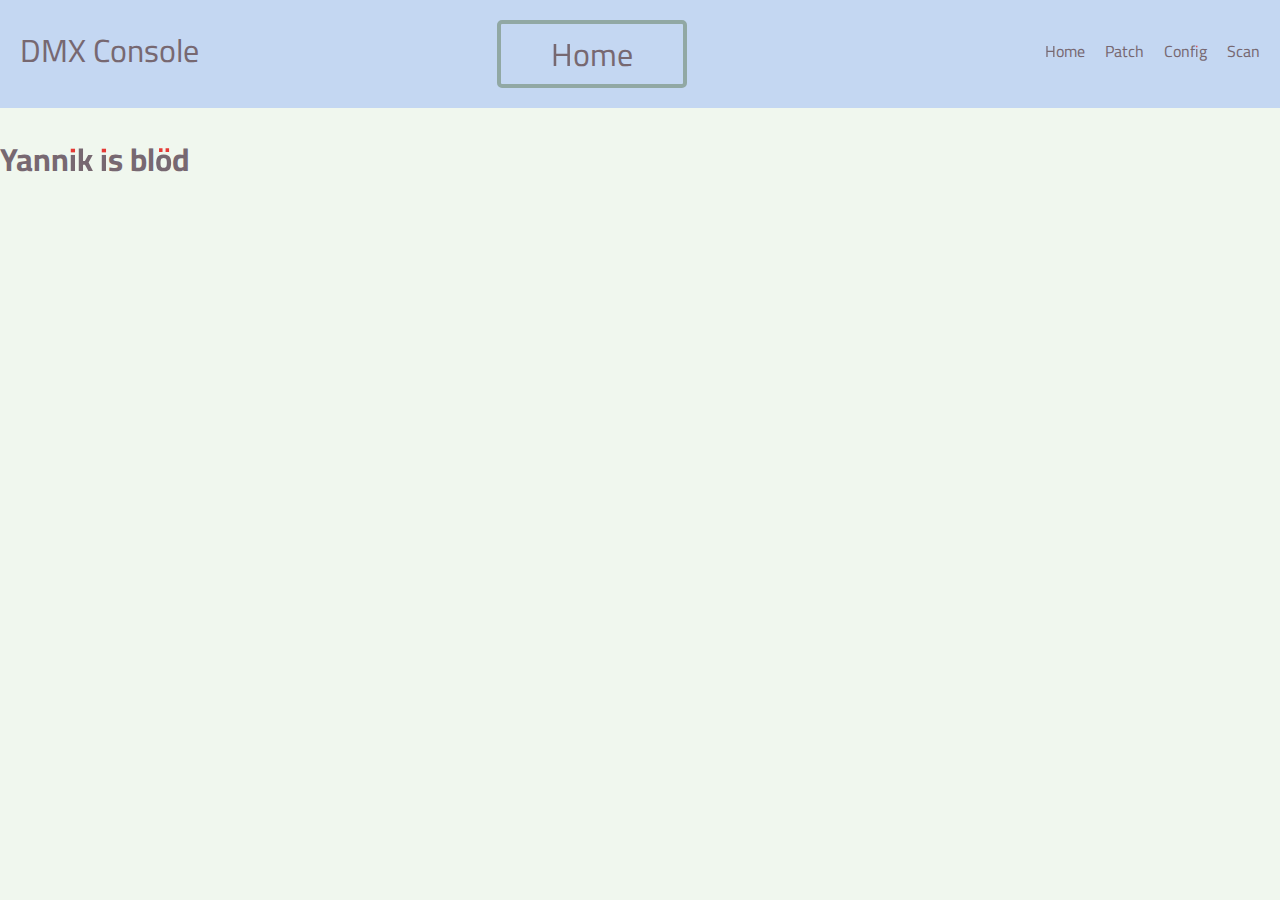
<file: index.html>
<!DOCTYPE html>
<html lang="en">
<head>
    <meta charset="UTF-8">
    <meta http-equiv="X-UA-Compatible" content="IE=edge">
    <meta name="viewport" content="width=device-width, initial-scale=1.0">
    <link rel="stylesheet" type="text/css" href="style.css">
    <title>DMX</title>
</head>
<body>
    <header>
        <a href="" class="logo">DMX Console</a>
        <a href="" class="logo-home">Home</a>
        <ul>
            <li><a href="">Home</a></li>
            <li><a href="patch/">Patch</a></li>
            <li><a href="config/">Config</a></li>
            <li><a href="scan/">Scan</a></li>
        </ul>
    </header>
    <h1>Yannik is blöd</h1>
</body>
</html>
</file>
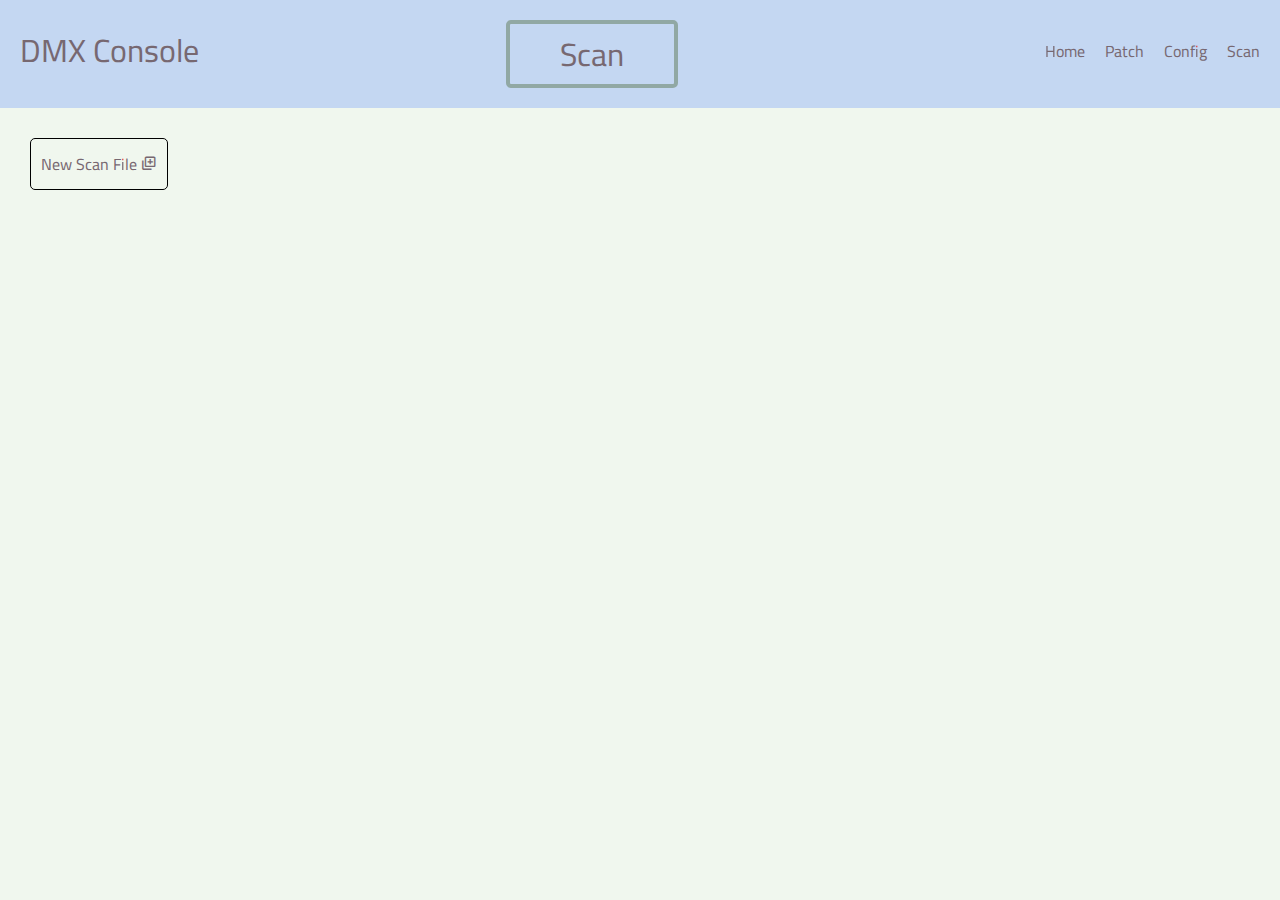
<file: scan/index.html>
<!DOCTYPE html>
<html lang="en">
<head>
    <meta charset="UTF-8">
    <meta http-equiv="X-UA-Compatible" content="IE=edge">
    <meta name="viewport" content="width=device-width, initial-scale=1.0">
    <link rel="stylesheet" type="text/css" href="../style.css">
    <link href='https://unpkg.com/boxicons@2.1.2/css/boxicons.min.css' rel='stylesheet'>
    <title>DMX</title>
</head>
<body>
    <header>
        <a href="" class="logo">DMX Console</a>
        <a href="" class="logo-scan">Scan</a>
        <ul>
            <li><a href="../">Home</a></li>
            <li><a href="../patch/">Patch</a></li>
            <li><a href="../config/">Config</a></li>
            <li><a href="">Scan</a></li>
        </ul>
    </header>
    <div class="main main-scan">
        <div class="new-scan-btn" onclick="window.open('new-scan', '_self')">New Scan File <i class='bx bx-add-to-queue'></i></div>
    </div>
</body>
</html>
</file>
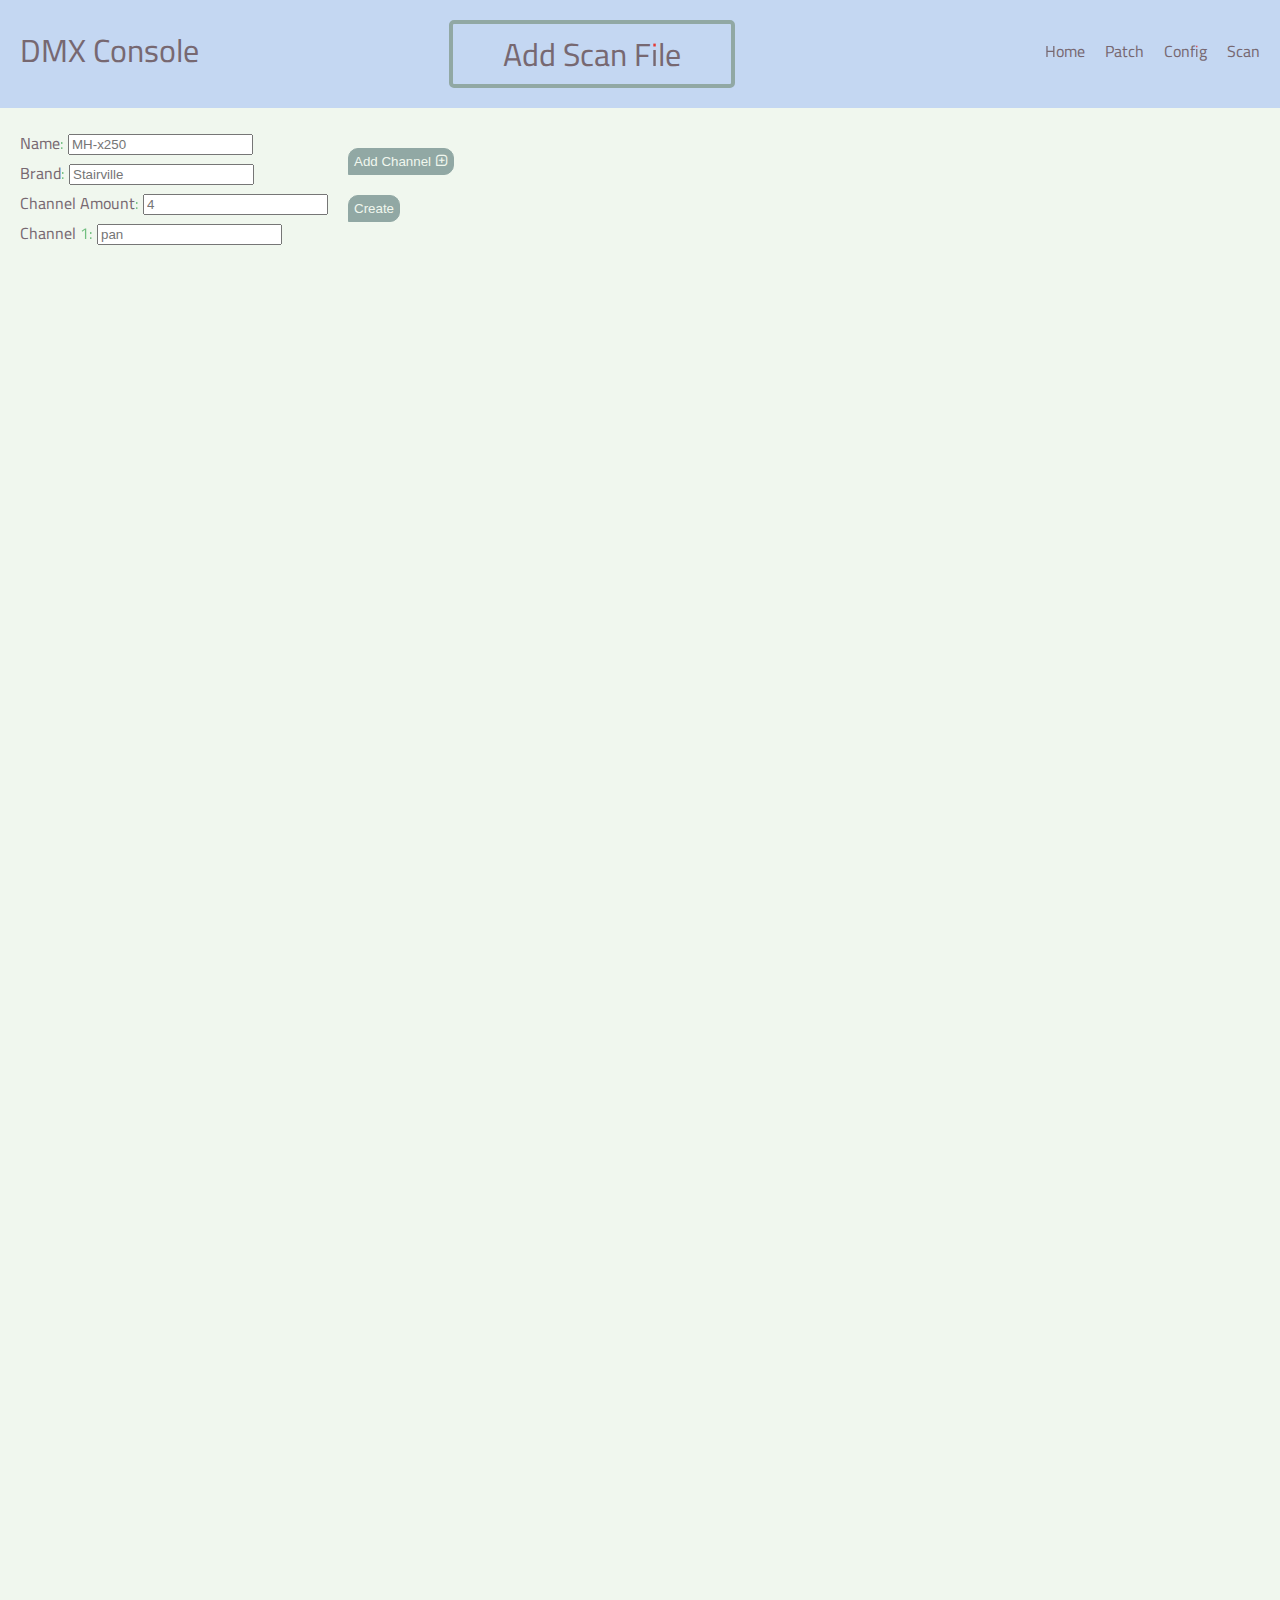
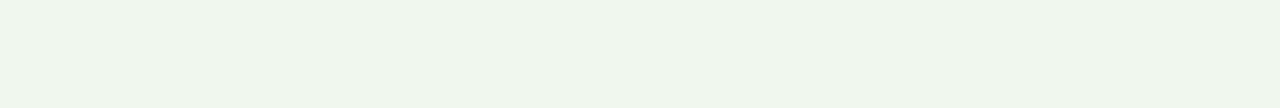
<file: scan/new-scan/index.html>
<!DOCTYPE html>
<html lang="en">
<head>
    <meta charset="UTF-8">
    <meta http-equiv="X-UA-Compatible" content="IE=edge">
    <meta name="viewport" content="width=device-width, initial-scale=1.0">
    <link rel="stylesheet" type="text/css" href="../../style.css">
    <link href='https://unpkg.com/boxicons@2.1.2/css/boxicons.min.css' rel='stylesheet'>
    <title>DMX</title>
</head>
<body>
    <header>
        <a href="" class="logo">DMX Console</a>
        <a href="" class="logo-scan">Add Scan File</a>
        <ul>
            <li><a href="../../">Home</a></li>
            <li><a href="../../patch/">Patch</a></li>
            <li><a href="../../config/">Config</a></li>
            <li><a href="../../scan/">Scan</a></li>
        </ul>
    </header>
    <div class="main main-scan-add">
        <form action="create.html" class="new-scan-form">
            <div class="form-inputs">
            <label for="name">Name:</label>
            <input type="text" id="name" name="name" required placeholder="MH-x250">
            <br>
            <label for="brand">Brand:</label>
            <input type="text" id="brand" name="brand" required placeholder="Stairville">
            <br>
            <label for="ch">Channel Amount:</label>
            <input type="number" id="ch" name="ch" required placeholder="4">
            <br>
            <label for="ch1">Channel 1:</label>
            <input type="text" id="ch1" name="ch1" required placeholder="pan">
            <br>
            <label for="ch2" class="ch2">Channel 2:</label>
            <input type="text" id="ch2" name="ch2" class="ch2" placeholder="tilt">
            <br>
            <label for="ch3" class="ch3">Channel 3:</label>
            <input type="text" id="ch3" name="ch3" class="ch3" placeholder="dimmer">
            <br>
            <label for="ch4" class="ch4">Channel 4:</label>
            <input type="text" id="ch4" name="ch4" class="ch4" placeholder="red">
            <br>
            <label for="ch5" class="ch5">Channel 5:</label>
            <input type="text" id="ch5" name="ch5" class="ch5" placeholder="green">
            <br>
            <label for="ch6" class="ch6">Channel 6:</label>
            <input type="text" id="ch6" name="ch6" class="ch6" placeholder="blue">
            <br>
            <label for="ch7" class="ch7">Channel 7:</label>
<input type="text" id="ch7" name="ch7" class="ch7" placeholder="custom">
<br>
<label for="ch8" class="ch8">Channel 8:</label>
<input type="text" id="ch8" name="ch8" class="ch8" placeholder="custom">
<br>
<label for="ch9" class="ch9">Channel 9:</label>
<input type="text" id="ch9" name="ch9" class="ch9" placeholder="custom">
<br>
<label for="ch10" class="ch10">Channel 10:</label>
<input type="text" id="ch10" name="ch10" class="ch10" placeholder="custom">
<br>
<label for="ch11" class="ch11">Channel 11:</label>
<input type="text" id="ch11" name="ch11" class="ch11" placeholder="custom">
<br>
<label for="ch12" class="ch12">Channel 12:</label>
<input type="text" id="ch12" name="ch12" class="ch12" placeholder="custom">
<br>
<label for="ch13" class="ch13">Channel 13:</label>
<input type="text" id="ch13" name="ch13" class="ch13" placeholder="custom">
<br>
<label for="ch14" class="ch14">Channel 14:</label>
<input type="text" id="ch14" name="ch14" class="ch14" placeholder="custom">
<br>
<label for="ch15" class="ch15">Channel 15:</label>
<input type="text" id="ch15" name="ch15" class="ch15" placeholder="custom">
<br>
<label for="ch16" class="ch16">Channel 16:</label>
<input type="text" id="ch16" name="ch16" class="ch16" placeholder="custom">
<br>
<label for="ch17" class="ch17">Channel 17:</label>
<input type="text" id="ch17" name="ch17" class="ch17" placeholder="custom">
<br>
<label for="ch18" class="ch18">Channel 18:</label>
<input type="text" id="ch18" name="ch18" class="ch18" placeholder="custom">
<br>
<label for="ch19" class="ch19">Channel 19:</label>
<input type="text" id="ch19" name="ch19" class="ch19" placeholder="custom">
<br>
<label for="ch20" class="ch20">Channel 20:</label>
<input type="text" id="ch20" name="ch20" class="ch20" placeholder="custom">
<br>
<label for="ch21" class="ch21">Channel 21:</label>
<input type="text" id="ch21" name="ch21" class="ch21" placeholder="custom">
<br>
<label for="ch22" class="ch22">Channel 22:</label>
<input type="text" id="ch22" name="ch22" class="ch22" placeholder="custom">
<br>
<label for="ch23" class="ch23">Channel 23:</label>
<input type="text" id="ch23" name="ch23" class="ch23" placeholder="custom">
<br>
<label for="ch24" class="ch24">Channel 24:</label>
<input type="text" id="ch24" name="ch24" class="ch24" placeholder="custom">
<br>
<label for="ch25" class="ch25">Channel 25:</label>
<input type="text" id="ch25" name="ch25" class="ch25" placeholder="custom">
<br>
<label for="ch26" class="ch26">Channel 26:</label>
<input type="text" id="ch26" name="ch26" class="ch26" placeholder="custom">
<br>
<label for="ch27" class="ch27">Channel 27:</label>
<input type="text" id="ch27" name="ch27" class="ch27" placeholder="custom">
<br>
<label for="ch28" class="ch28">Channel 28:</label>
<input type="text" id="ch28" name="ch28" class="ch28" placeholder="custom">
<br>
<label for="ch29" class="ch29">Channel 29:</label>
<input type="text" id="ch29" name="ch29" class="ch29" placeholder="custom">
<br>
<label for="ch30" class="ch30">Channel 30:</label>
<input type="text" id="ch30" name="ch30" class="ch30" placeholder="custom">
<br>
<label for="ch31" class="ch31">Channel 31:</label>
<input type="text" id="ch31" name="ch31" class="ch31" placeholder="custom">
<br>
<label for="ch32" class="ch32">Channel 32:</label>
<input type="text" id="ch32" name="ch32" class="ch32" placeholder="custom">
<br>
<label for="ch33" class="ch33">Channel 33:</label>
<input type="text" id="ch33" name="ch33" class="ch33" placeholder="custom">
<br>
<label for="ch34" class="ch34">Channel 34:</label>
<input type="text" id="ch34" name="ch34" class="ch34" placeholder="custom">
<br>
<label for="ch35" class="ch35">Channel 35:</label>
<input type="text" id="ch35" name="ch35" class="ch35" placeholder="custom">
<br>
<label for="ch36" class="ch36">Channel 36:</label>
<input type="text" id="ch36" name="ch36" class="ch36" placeholder="custom">
<br>
<label for="ch37" class="ch37">Channel 37:</label>
<input type="text" id="ch37" name="ch37" class="ch37" placeholder="custom">
<br>
<label for="ch38" class="ch38">Channel 38:</label>
<input type="text" id="ch38" name="ch38" class="ch38" placeholder="custom">
<br>
<label for="ch39" class="ch39">Channel 39:</label>
<input type="text" id="ch39" name="ch39" class="ch39" placeholder="custom">
<br>
<label for="ch40" class="ch40">Channel 40:</label>
<input type="text" id="ch40" name="ch40" class="ch40" placeholder="custom">
<br>
<label for="ch41" class="ch41">Channel 41:</label>
<input type="text" id="ch41" name="ch41" class="ch41" placeholder="custom">
<br>
<label for="ch42" class="ch42">Channel 42:</label>
<input type="text" id="ch42" name="ch42" class="ch42" placeholder="custom">
<br>
<label for="ch43" class="ch43">Channel 43:</label>
<input type="text" id="ch43" name="ch43" class="ch43" placeholder="custom">
<br>
<label for="ch44" class="ch44">Channel 44:</label>
<input type="text" id="ch44" name="ch44" class="ch44" placeholder="custom">
<br>
<label for="ch45" class="ch45">Channel 45:</label>
<input type="text" id="ch45" name="ch45" class="ch45" placeholder="custom">
<br>
<label for="ch46" class="ch46">Channel 46:</label>
<input type="text" id="ch46" name="ch46" class="ch46" placeholder="custom">
<br>
<label for="ch47" class="ch47">Channel 47:</label>
<input type="text" id="ch47" name="ch47" class="ch47" placeholder="custom">
<br>
<label for="ch48" class="ch48">Channel 48:</label>
<input type="text" id="ch48" name="ch48" class="ch48" placeholder="custom">
<br>
<label for="ch49" class="ch49">Channel 49:</label>
<input type="text" id="ch49" name="ch49" class="ch49" placeholder="custom">
<br>
<label for="ch50" class="ch50">Channel 50:</label>
<input type="text" id="ch50" name="ch50" class="ch50" placeholder="custom">
            </div>
            <div class="form-buttons">
            <button type="button" class="new-scan-form-create-btn new-scan-form-add-btn" onclick="addChannel();">Add Channel <i class='bx bx-message-square-add'></i></button>
            <button type="button" class="new-scan-form-create-btn new-scan-form-remove-btn" onclick="removeChannel();">Remove Channel <i class='bx bx-message-square-x'></i></button>
            <br>
            <button type="submit" class="new-scan-form-create-btn">Create</button>
            </div>
        </form>
    </div>
    <script>
        function addChannel(){
            var className;
            for (var i = 2; i < 51; i++){
                var elements = document.getElementsByClassName('ch' + i);
                var requiredElement = elements[0];
            if(requiredElement != null){
                if(!requiredElement.style.getPropertyValue("display").includes("inline-block")){
                    className = "ch" + i;
                    if(className.includes("ch50")){
                        document.getElementsByClassName("new-scan-form-add-btn")[0].style.display = "none";
                    }
                    break;
                }
            }else{
                document.getElementsByClassName("new-scan-form-add-btn")[0].style.display = "none";
                break;
            }
            }
            var elems = document.getElementsByClassName(className),
                size = elems.length;
            for (var i = 0; i < size; i++) {
                var ch = elems[i];
                ch.style.display = "inline-block";
            }
            if(document.getElementsByClassName("ch2")[0].style.getPropertyValue("display").includes("inline-block")){
                document.getElementsByClassName("new-scan-form-remove-btn")[0].style.display = "inline-block";
            }
        }
        function removeChannel(){
            var className;
            for (var i = 2; i < 51; i++){
                var elements = document.getElementsByClassName('ch' + i);
                var requiredElement = elements[0];
            if(requiredElement != null){
                if(requiredElement.style.getPropertyValue("display").includes("inline-block")){
                    className = "ch" + i;
                    if(className.includes("ch50")){
                        document.getElementsByClassName("new-scan-form-add-btn")[0].style.display = "inline-block";
                    }
                }else{
                    break;
                }
            }else{
                break;
            }
            }
            var elems = document.getElementsByClassName(className),
                size = elems.length;
            for (var i = 0; i < size; i++) {
                var ch = elems[i];
                ch.style.display = "none";
            }
            if(document.getElementsByClassName("ch2")[0].style.getPropertyValue("display").includes("inline-block")){
                document.getElementsByClassName("new-scan-form-remove-btn")[0].style.display = "inline-block";
            }else{
                document.getElementsByClassName("new-scan-form-remove-btn")[0].style.display = "none";
            }
        }
    </script>
</body>
</html>
</file>
<file: style.css>
@import url('https://fonts.googleapis.com/css2?family=Cairo+Play&display=swap');
body{
    margin: 0;
    padding: 0;
    background-color: #f0f7ee;
    color: #776871;
    font-family: 'Cairo Play', cursive, sans-serif;
}
header ul{
    list-style: none;
    display: flex;
}
header ul li{
    margin-left: 20px;
}
header{
    display: flex;
    justify-content: space-between;
    padding: 20px;
    background-color: #c4d7f2;
}
header ul li a{
    color: #776871;
    text-decoration: none;
}
.logo, .logo-scan, .logo-home{
    color: #776871;
    text-decoration: none;
    font-size: 2em;
}
.logo-scan{
    border: 4px solid #91a8a4;
    border-radius: 5px;
    height: fit-content;
    width: fit-content;
    padding: 0px 50px;
}
.logo-home{
    border: 4px solid #91a8a4;
    border-radius: 5px;
    height: fit-content;
    width: fit-content;
    padding: 0px 50px;
}
.new-scan-btn{
    margin: 30px;
    padding: 10px;
    border: 1px solid black;
    border-radius: 5px;

    height: fit-content;
    width: fit-content;
    transition: 0.5s;
}
.new-scan-btn:hover{
    background-color: rgba(0, 0, 0, 0.2);
    cursor: pointer;
}
.new-scan-form{
    margin: 20px;
    display: flex;
}
.new-scan-form-create-btn{
    border: 1px solid #91a8a4;
    border-radius: 10px;
    border-bottom-left-radius: 0px;
    background-color: #91a8a4;
    padding: 5px;
    margin-top: 20px;
    color: #f0f7ee;
}
.new-scan-form-create-btn:hover{
    cursor: pointer;
    background-color: #776871;
}
.new-scan-form-remove-btn{
    display: none;
}
.ch2, .ch3, .ch4, .ch5, .ch6, .ch7, .ch8, .ch9, .ch10, .ch11, .ch12, .ch13, .ch14, .ch15, .ch16, .ch17, .ch18, .ch19, .ch20, .ch21, .ch22, .ch23, .ch24, .ch25, .ch26, .ch27, .ch28, .ch29, .ch30, .ch31, .ch32, .ch33, .ch34, .ch35, .ch36, .ch37, .ch38, .ch39, .ch40, .ch41, .ch42, .ch43, .ch44, .ch45, .ch46, .ch47, .ch48, .ch49, .ch50{
    display: none;
}
.form-buttons{
    margin-left: 20px;
}
</file>
